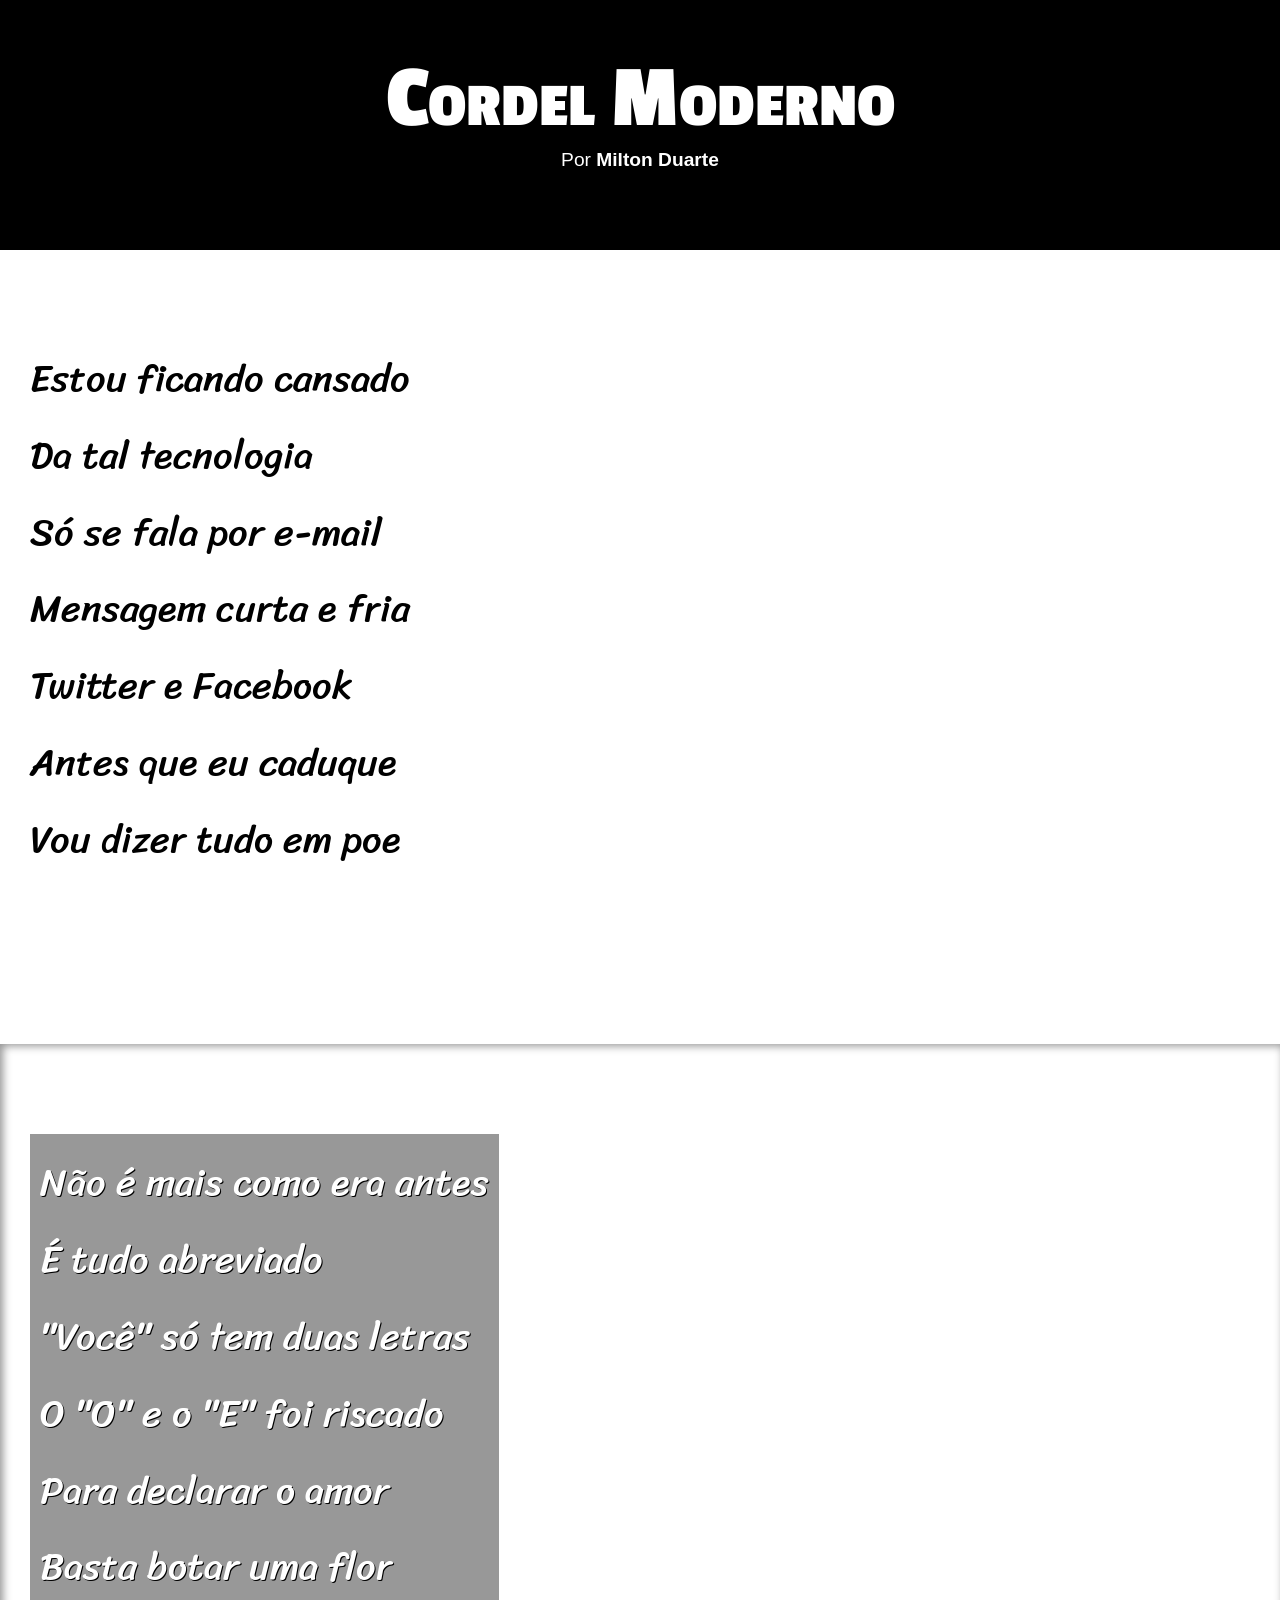
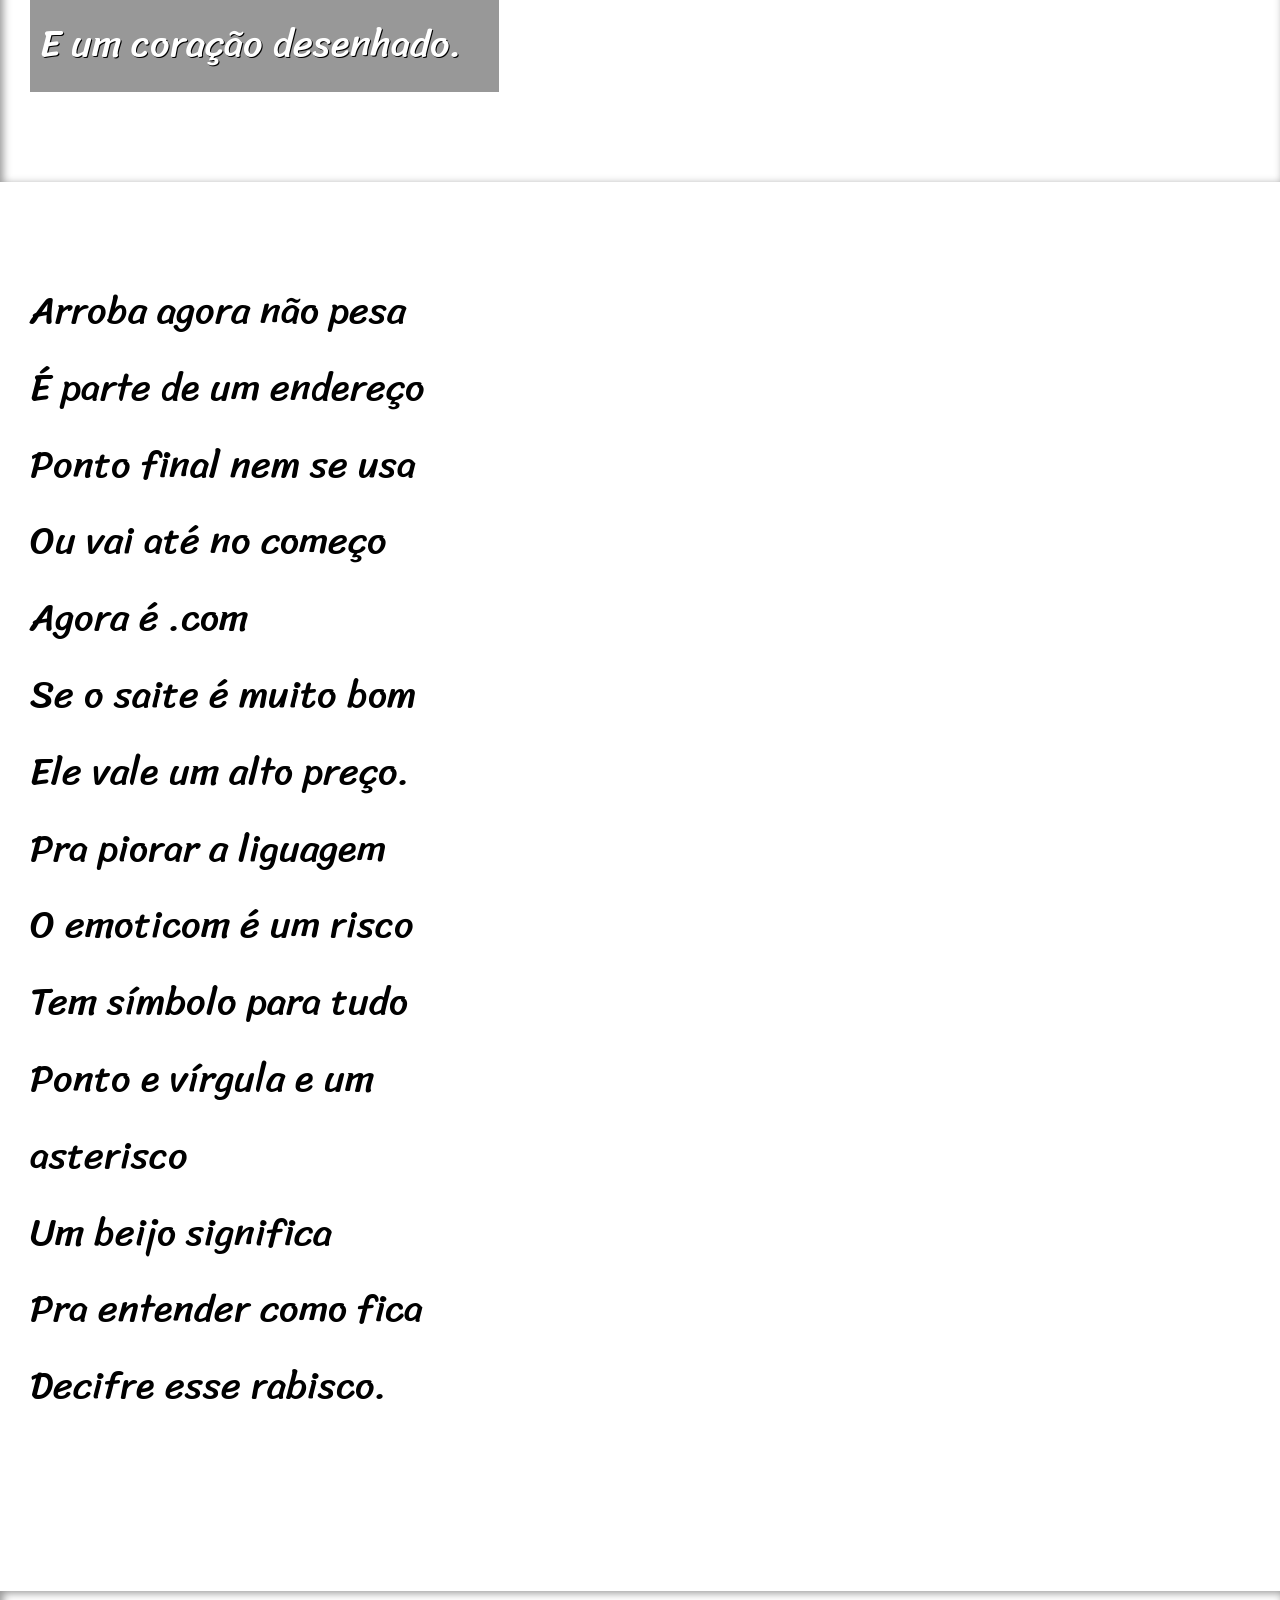
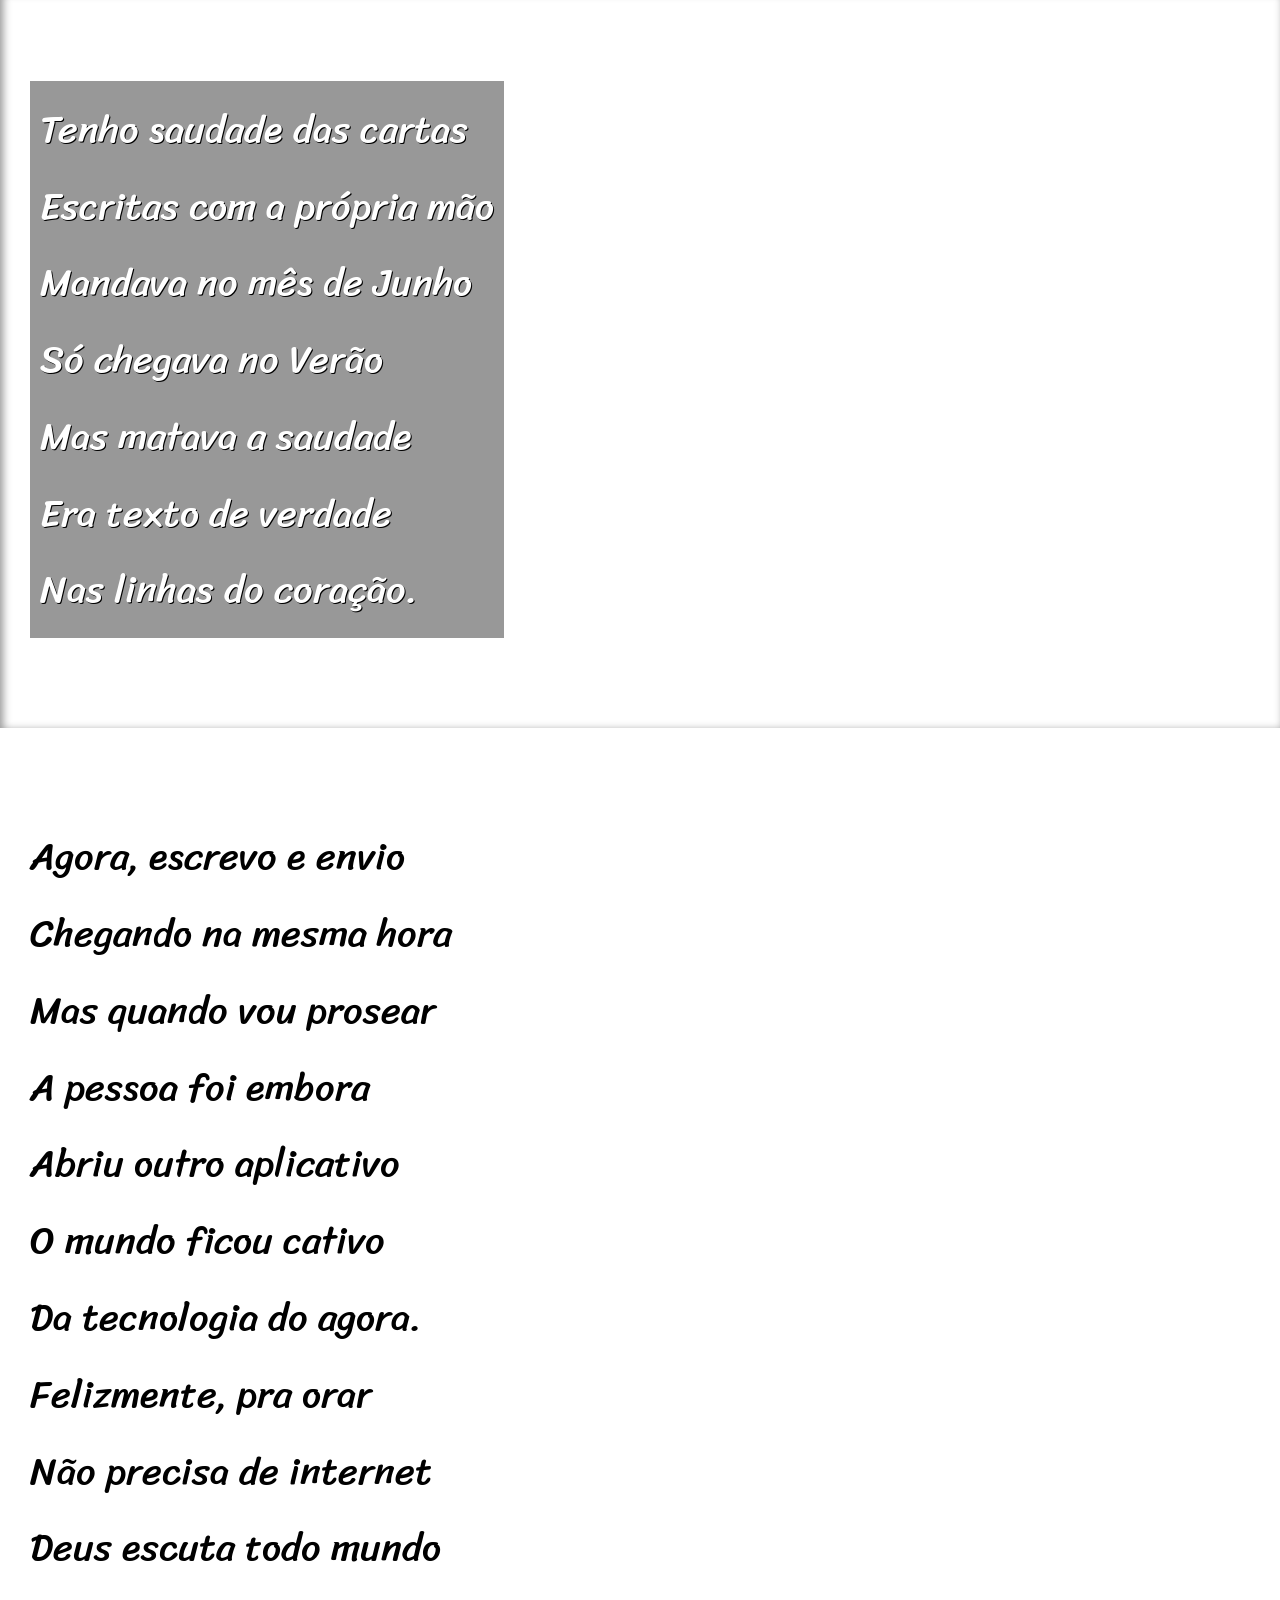
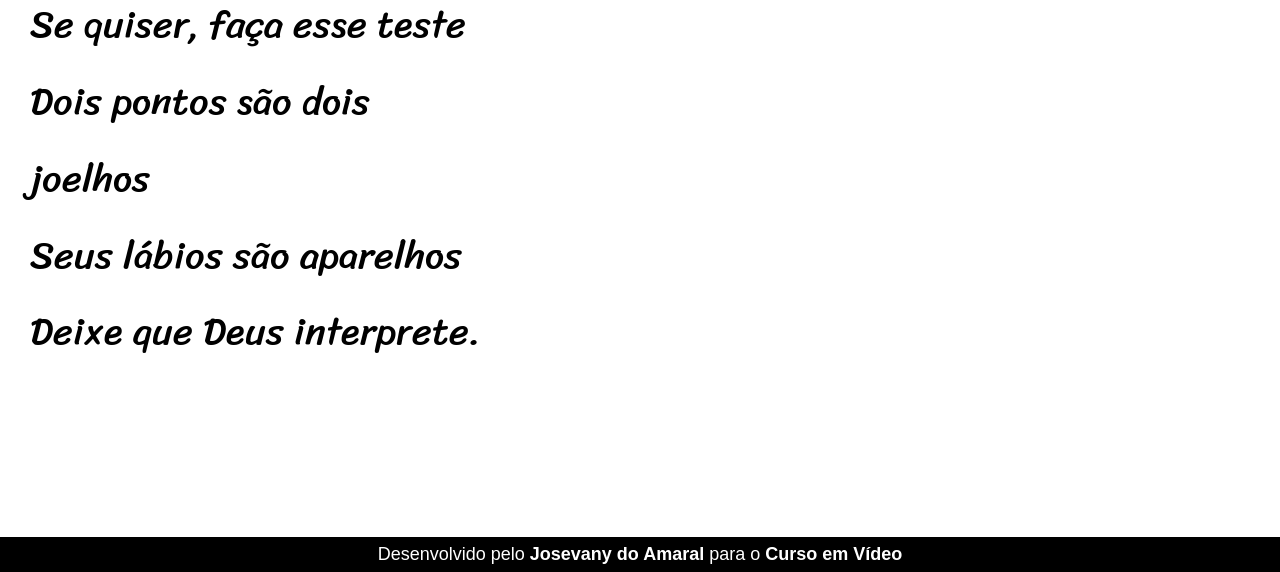
<file: index.html>
<!DOCTYPE html>
<html lang="pt">
<head>
    <meta charset="UTF-8">
    <meta http-equiv="X-UA-Compatible" content="IE=edge">
    <meta name="viewport" content="width=device-width, initial-scale=1.0">
    <title>Cordel Moderno</title>
    <link rel="stylesheet" href="assets/estilo/style.css">
</head>
<body>
    <header>
        <h1>Cordel Moderno</h1>
        <p>
            Por <a href="https://www.recantodasletras.com.br/poesias/3186743">Milton Duarte</a>
        </p>
    </header>
    <section>
        <p>
            Estou ficando cansado <br>
            Da tal tecnologia <br>
            Só se fala por e-mail <br>
            Mensagem curta e fria <br>
            Twitter e Facebook <br>
            Antes que eu caduque <br>
            Vou dizer tudo em poe <br>
        </p>
        
    </section>
    
    <section class="img-fundo" id="sec1">
        <p>
            Não é mais como era antes <br> 
            É tudo abreviado <br>  
            "Você" só tem duas letras <br>  
            O "O" e o "E" foi riscado <br>
            Para declarar o amor <br>  
            Basta botar uma flor <br>  
            E um coração desenhado. <br>  
        </p>
    </section>
    
    <section>
        <p>
            Arroba agora não pesa <br>
            É parte de um endereço <br>
            Ponto final nem se usa <br>
            Ou vai até no começo <br>
            Agora é .com <br>
            Se o saite é muito bom <br>
            Ele vale um alto preço. <br>
            
            Pra piorar a liguagem <br>
            O emoticom é um risco <br>
            Tem símbolo para tudo <br>
            Ponto e vírgula e um <br> asterisco <br>
            Um beijo significa <br>
            Pra entender como fica <br>
            Decifre esse rabisco. <br>
        </p>
    </section>
    
    <section class="img-fundo" id="sec2">
        <p>
            Tenho saudade das cartas <br>
            Escritas com a própria mão <br>
            Mandava no mês de Junho <br>
            Só chegava no Verão <br>
            Mas matava a saudade <br>
            Era texto de verdade <br>
            Nas linhas do coração. <br>
        </p>
    </section>
    
    <section>
        <p>
            Agora, escrevo e envio <br>
            Chegando na mesma hora <br>
            Mas quando vou prosear <br>
            A pessoa foi embora <br>
            Abriu outro aplicativo <br>
            O mundo ficou cativo <br>
            Da tecnologia do agora. <br>
            
            Felizmente, pra orar <br>
            Não precisa de internet <br>
            Deus escuta todo mundo <br>
            Se quiser, faça esse teste <br>
            Dois pontos são dois <br> joelhos <br>
            Seus lábios são aparelhos <br>
            Deixe que Deus interprete. <br>
        </p>
    </section>
    <footer>
        <p>Desenvolvido pelo <a href="#">Josevany do Amaral</a> para o <a href="#">Curso em Vídeo</a></p>
    </footer>
</body>
</html>
</file>
<file: assets/estilo/style.css>
@charset "UTF-8";

@import url('https://fonts.googleapis.com/css2?family=Sriracha&display=swap');

@import url('https://fonts.googleapis.com/css2?family=Passion+One&display=swap');

:root {
    --fonte-padrao: 'Segoe UI', Tahoma, Geneva, Verdana, sans-serif;
    --fonte-destaque: 'Passion one', cursive;
    --fonte-poesia: 'Sriracha', cursive;

    --cor0: black;
    --cor1: white;
}

* {
    padding: 0px;
    margin: 0px;
}

html, body {
    min-height: 100vh;
    font-family: var(--fonte-padrao);
}

header {
    height: 250px;
    background-color: var(--cor0);
    color: var(--cor1);
    text-align: center;
    

}

header h1 {
    font-variant: small-caps;
    font-family: var(--fonte-destaque);
    font-weight: bold;
    font-size: 10vh;
    padding-top: 50px
}

header p {
    font-weight: normal;
    font-size: 1.2em;
    padding-bottom: 50px;
    
}

header a, footer a {
    color: var(--cor1);
    font-weight: bolder;
    text-decoration: none;
}
header > a:hover, footer a:hover {
    text-decoration: underline;
}

section {
    padding-top: 10vh;
    padding-bottom: 10vh;
    line-height: 2em;
    padding-left: 30px;
    font-family: var(--fonte-poesia);
    font-size: 3vw;
    
}

section p {
    padding-bottom: 2em;
}

section#sec1 {
    background: var(--cor1) url("../imagens/background001.jpg") right center no-repeat fixed;
    background-size: cover;
    
}

section#sec2 {
    background: var(--cor1) url("../imagens/background002.jpg") top right  no-repeat fixed;
}

section.img-fundo {
    box-shadow: inset 3px 2px 9px rgb(0 0 0 / 42%)
    
}

section.img-fundo > p {
    display: inline-block;
    text-shadow: 1px 1px 0px black;
    background: rgba(0, 0, 0, 0.404); 
    color: var(--cor1);
    padding: 10px;
}

footer {
    background-color: var(--cor0);
    color: var(--cor1);
    text-align: center;
    
}

footer p {
    font-size: 2vh;
    padding: 7px;
    text-decoration: none;
}
</file>
